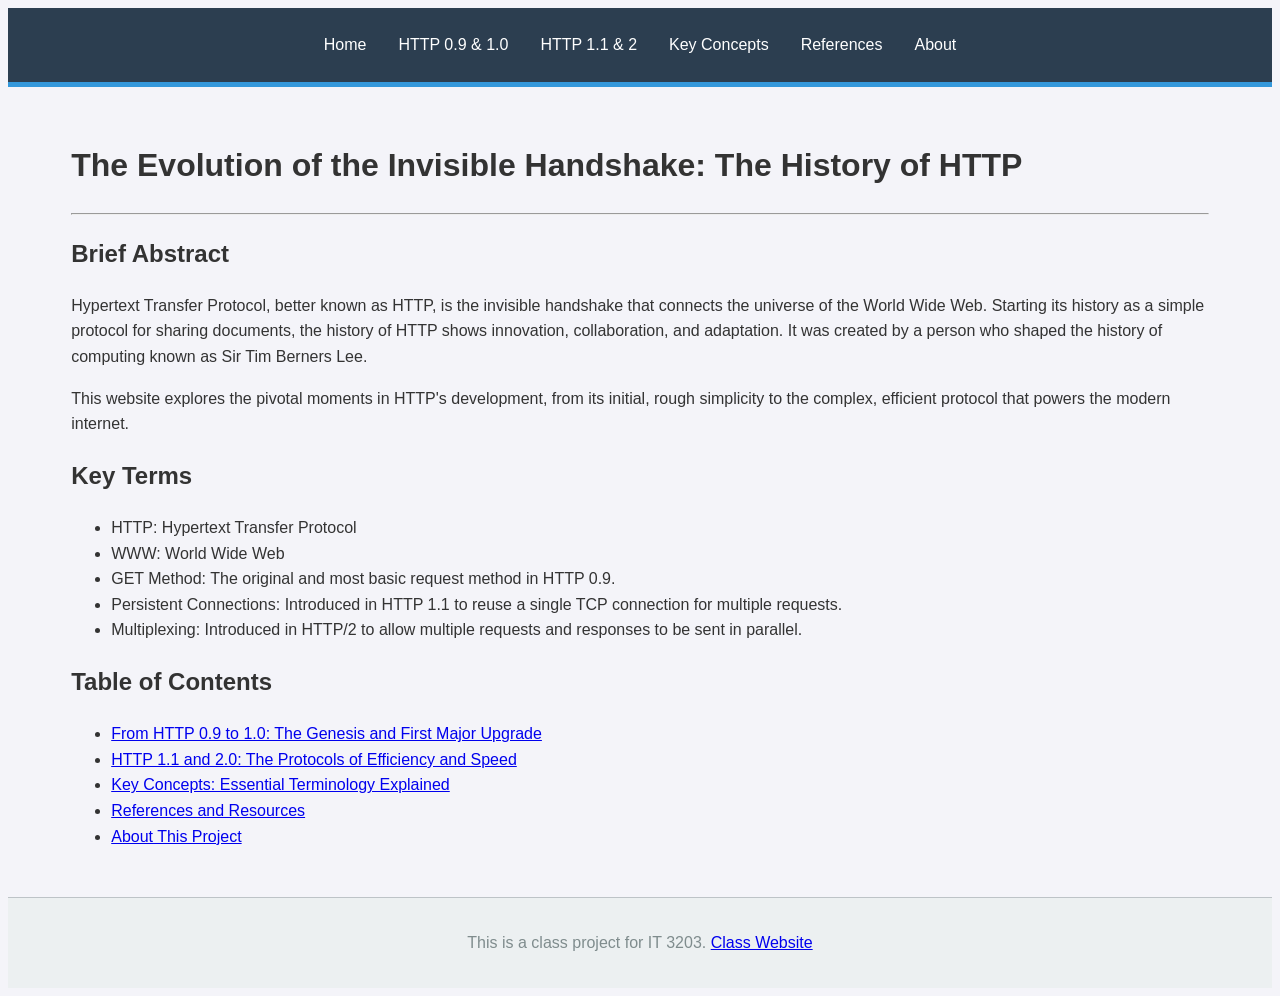
<file: Index.html>
<!DOCTYPE html>
<html lang="en">
<head>
    <meta charset="UTF-8">
    <meta name="viewport" content="width=device-width, initial-scale=1.0">
    <title>Homepage - History of HTTP</title>
    <link rel="stylesheet" href="styles.css">
</head>
<body>
    <header>
        <nav>
            <ul>
                <li><a href="index.html">Home</a></li>
                <li><a href="v0_9_and_1_0.html">HTTP 0.9 & 1.0</a></li>
                <li><a href="v1_1_and_2.html">HTTP 1.1 & 2</a></li>
                <li><a href="key_concepts.html">Key Concepts</a></li>
                <li><a href="references.html">References</a></li>
                <li><a href="about.html">About</a></li>
            </ul>
        </nav>
    </header>

    <div class="container">
        <h1>The Evolution of the Invisible Handshake: The History of HTTP</h1>
        <hr>

        <h2>Brief Abstract</h2>
        <p>
            Hypertext Transfer Protocol, better known as HTTP, is the invisible handshake that connects the universe of the World Wide Web. Starting its history as a simple protocol for sharing documents, the history of HTTP shows innovation, collaboration, and adaptation. It was created by a person who shaped the history of computing known as Sir Tim Berners Lee.
        </p>
        <p>
            This website explores the pivotal moments in HTTP's development, from its initial, rough simplicity to the complex, efficient protocol that powers the modern internet.
        </p>

        <h2>Key Terms</h2>
        <ul>
            <li>HTTP: Hypertext Transfer Protocol</li>
            <li>WWW: World Wide Web</li>
            <li>GET Method: The original and most basic request method in HTTP 0.9.</li>
            <li>Persistent Connections: Introduced in HTTP 1.1 to reuse a single TCP connection for multiple requests.</li>
            <li>Multiplexing: Introduced in HTTP/2 to allow multiple requests and responses to be sent in parallel.</li>
        </ul>

        <h2>Table of Contents</h2>
        <ul>
            <li><a href="v0_9_and_1_0.html">From HTTP 0.9 to 1.0: The Genesis and First Major Upgrade</a></li>
            <li><a href="v1_1_and_2.html">HTTP 1.1 and 2.0: The Protocols of Efficiency and Speed</a></li>
            <li><a href="key_concepts.html">Key Concepts: Essential Terminology Explained</a></li>
            <li><a href="references.html">References and Resources</a></li>
            <li><a href="about.html">About This Project</a></li>
        </ul>
    </div>

    <footer>
        <p>This is a class project for IT 3203. <a href="https://ksuweb.github.io/IT3203/" target="_blank">Class Website</a></p>
    </footer>
</body>
</html>
</file>
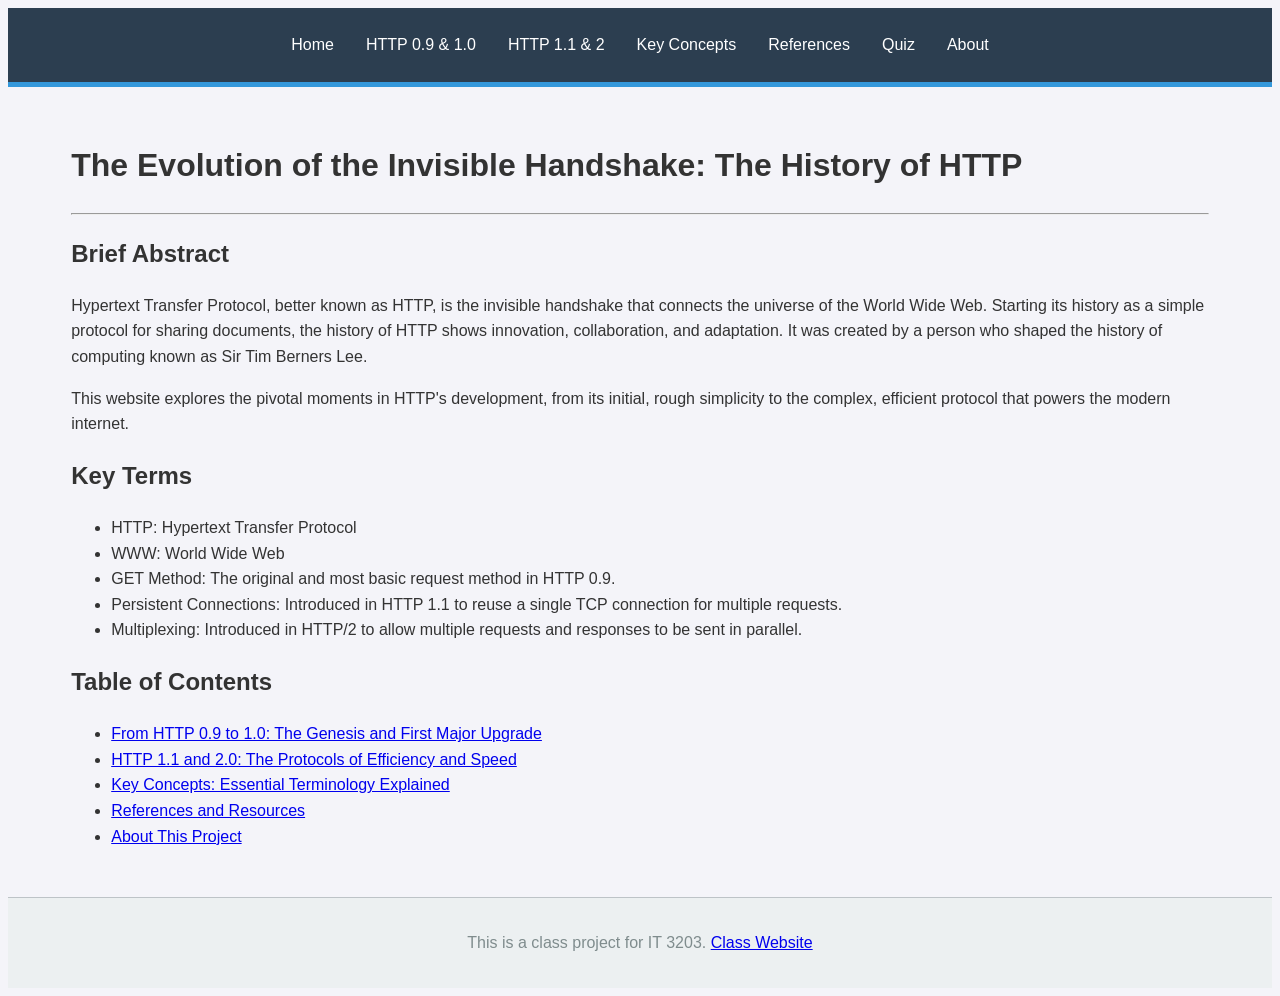
<file: index.html>
<!DOCTYPE html>
<html lang="en">
<head>
    <meta charset="UTF-8">
    <meta name="viewport" content="width=device-width, initial-scale=1.0">
    <title>Homepage - History of HTTP</title>
    <link rel="stylesheet" href="styles.css">
</head>
<body>
    <header>
        <nav>
            <ul>
                <li><a href="index.html">Home</a></li>
                <li><a href="v0_9_and_1_0.html">HTTP 0.9 & 1.0</a></li>
                <li><a href="v1_1_and_2.html">HTTP 1.1 & 2</a></li>
                <li><a href="key_concepts.html">Key Concepts</a></li>
                <li><a href="references.html">References</a></li>
		<li><a href="quiz.html">Quiz</a></li>
                <li><a href="about.html">About</a></li>
            </ul>
        </nav>
    </header>

    <div class="container">
        <h1>The Evolution of the Invisible Handshake: The History of HTTP</h1>
        <hr>

        <h2>Brief Abstract</h2>
        <p>
            Hypertext Transfer Protocol, better known as HTTP, is the invisible handshake that connects the universe of the World Wide Web. Starting its history as a simple protocol for sharing documents, the history of HTTP shows innovation, collaboration, and adaptation. It was created by a person who shaped the history of computing known as Sir Tim Berners Lee.
        </p>
        <p>
            This website explores the pivotal moments in HTTP's development, from its initial, rough simplicity to the complex, efficient protocol that powers the modern internet.
        </p>

        <h2>Key Terms</h2>
        <ul>
            <li>HTTP: Hypertext Transfer Protocol</li>
            <li>WWW: World Wide Web</li>
            <li>GET Method: The original and most basic request method in HTTP 0.9.</li>
            <li>Persistent Connections: Introduced in HTTP 1.1 to reuse a single TCP connection for multiple requests.</li>
            <li>Multiplexing: Introduced in HTTP/2 to allow multiple requests and responses to be sent in parallel.</li>
        </ul>

        <h2>Table of Contents</h2>
        <ul>
            <li><a href="v0_9_and_1_0.html">From HTTP 0.9 to 1.0: The Genesis and First Major Upgrade</a></li>
            <li><a href="v1_1_and_2.html">HTTP 1.1 and 2.0: The Protocols of Efficiency and Speed</a></li>
            <li><a href="key_concepts.html">Key Concepts: Essential Terminology Explained</a></li>
            <li><a href="references.html">References and Resources</a></li>
            <li><a href="about.html">About This Project</a></li>
        </ul>
    </div>

    <footer>
        <p>This is a class project for IT 3203. <a href="https://ksuweb.github.io/IT3203/" target="_blank">Class Website</a></p>
    </footer>
</body>
</html>
</file>
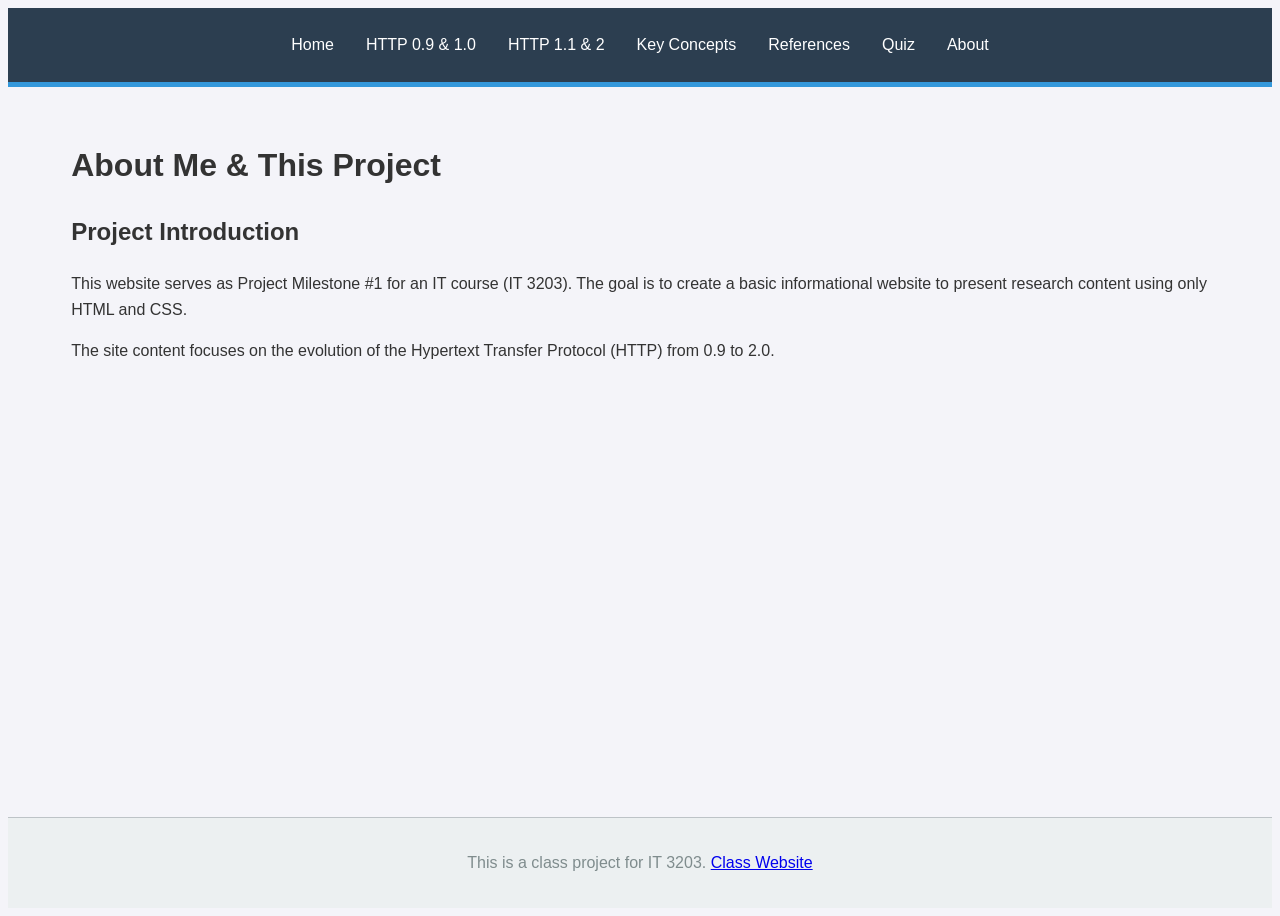
<file: about.html>
<!DOCTYPE html>
<html lang="en">
<head>
    <meta charset="UTF-8">
    <meta name="viewport" content="width=device-width, initial-scale=1.0">
    <title>About Me & This Project</title>
    <link rel="stylesheet" href="styles.css">
</head>
<body>
    <header>
        <nav>
            <ul>
                <li><a href="index.html">Home</a></li>
                <li><a href="v0_9_and_1_0.html">HTTP 0.9 & 1.0</a></li>
                <li><a href="v1_1_and_2.html">HTTP 1.1 & 2</a></li>
                <li><a href="key_concepts.html">Key Concepts</a></li>
                <li><a href="references.html">References</a></li>
		<li><a href="quiz.html">Quiz</a></li>
                <li><a href="about.html">About</a></li>
            </ul>
        </nav>
    </header>

    <div class="container">
        <h1>About Me &amp; This Project</h1>
        
        <section>
            <h2>Project Introduction</h2>
            <p>
                This website serves as Project Milestone #1 for an IT course (IT 3203). The goal is to create a basic informational website to present research content using only HTML and CSS.
            </p>
            <p>
                The site content focuses on the evolution of the Hypertext Transfer Protocol (HTTP) from 0.9 to 2.0.
            </p>
        </section>

     
    </div>

    <footer>
        <p>This is a class project for IT 3203. <a href="https://ksuweb.github.io/IT3203/" target="_blank">Class Website</a></p>
    </footer>
</body>
</html>
</file>
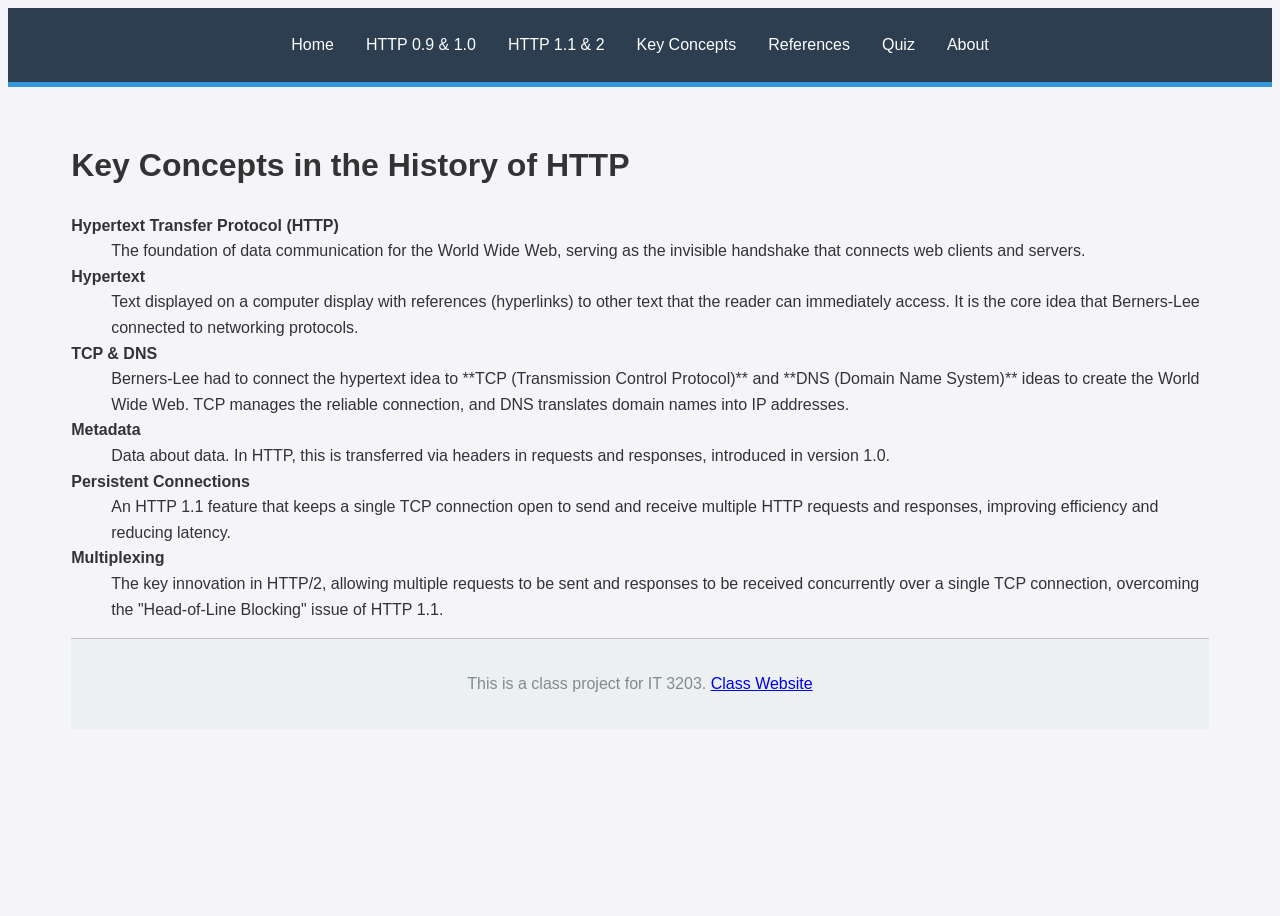
<file: key_concepts.html>
<!DOCTYPE html>
<html lang="en">
<head>
    <meta charset="UTF-8">
    <meta name="viewport" content="width=device-width, initial-scale=1.0">
    <title>Key Concepts</title>
    <link rel="stylesheet" href="styles.css">
</head>
<body>
    <header>
        <nav>
            <ul>
                <li><a href="index.html">Home</a></li>
                <li><a href="v0_9_and_1_0.html">HTTP 0.9 & 1.0</a></li>
                <li><a href="v1_1_and_2.html">HTTP 1.1 & 2</a></li>
                <li><a href="key_concepts.html">Key Concepts</a></li>
                <li><a href="references.html">References</a></li>
		<li><a href="quiz.html">Quiz</a></li>
                <li><a href="about.html">About</a></li>
            </ul>
        </nav>
    </header>

    <div class="container">
        <h1>Key Concepts in the History of HTTP</h1>
        
        <section>
            <dl>
                <dt><strong>Hypertext Transfer Protocol (HTTP)</strong></dt>
                <dd>The foundation of data communication for the World Wide Web, serving as the invisible handshake that connects web clients and servers.</dd>

                <dt><strong>Hypertext</strong></dt>
                <dd>Text displayed on a computer display with references (hyperlinks) to other text that the reader can immediately access. It is the core idea that Berners-Lee connected to networking protocols.</dd>

                <dt><strong>TCP & DNS</strong></dt>
                <dd>Berners-Lee had to connect the hypertext idea to **TCP (Transmission Control Protocol)** and **DNS (Domain Name System)** ideas to create the World Wide Web. TCP manages the reliable connection, and DNS translates domain names into IP addresses.</dd>

                <dt><strong>Metadata</strong></dt>
                <dd>Data about data. In HTTP, this is transferred via headers in requests and responses, introduced in version 1.0.</dd>
                
                <dt><strong>Persistent Connections</strong></dt>
                <dd>An HTTP 1.1 feature that keeps a single TCP connection open to send and receive multiple HTTP requests and responses, improving efficiency and reducing latency.</dd>
                
                <dt><strong>Multiplexing</strong></dt>
                <dd>The key innovation in HTTP/2, allowing multiple requests to be sent and responses to be received concurrently over a single TCP connection, overcoming the "Head-of-Line Blocking" issue of HTTP 1.1.</dd>
            </dl>
        </section>


    <footer>
        <p>This is a class project for IT 3203. <a href="https://ksuweb.github.io/IT3203/" target="_blank">Class Website</a></p>
    </footer>
</body>
</html>
</file>
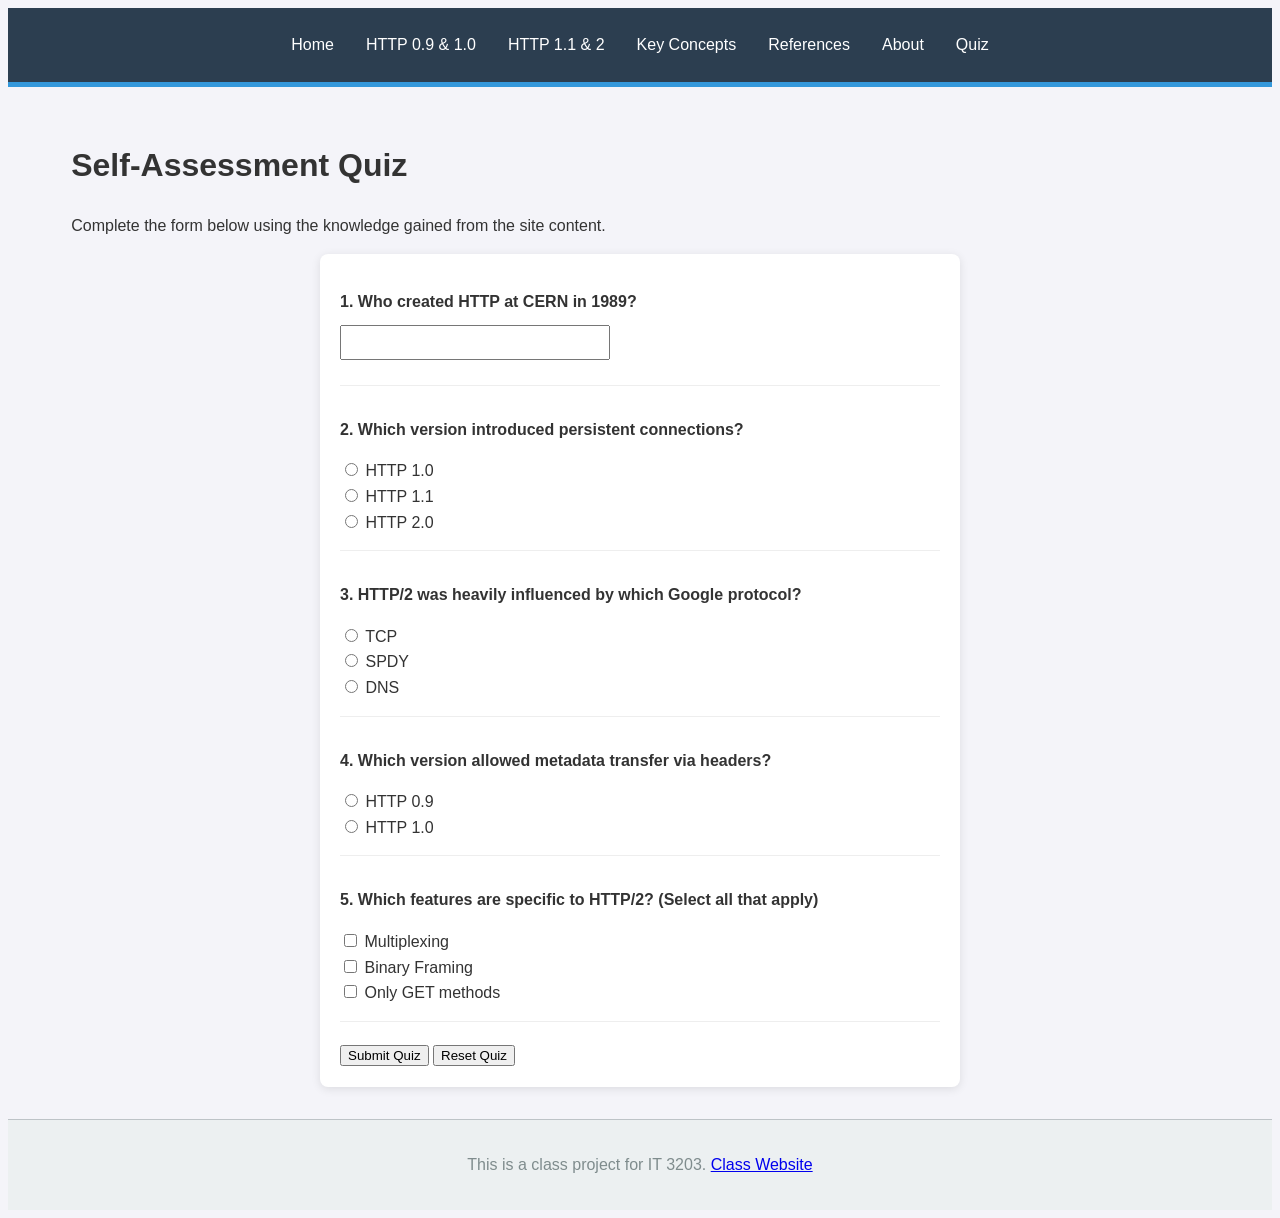
<file: quiz.html>
<!DOCTYPE html>
<html lang="en">
<head>
    <meta charset="UTF-8">
    <meta name="viewport" content="width=device-width, initial-scale=1.0">
    <title>HTTP History Quiz</title>
    <link rel="stylesheet" href="styles.css">
    <style>
        /* Table-based layout inspired by your Form Demo.txt */
        .form-example {
            display: table;
            width: 100%;
            background: white;
            padding: 20px;
            border-radius: 8px;
            box-shadow: 0 2px 10px rgba(0,0,0,0.1);
        }
        .question-row {
            display: table-row;
        }
        .question-cell {
            display: table-cell;
            padding: 15px 0;
            border-bottom: 1px solid #eee;
        }
        .options-group {
            margin-top: 10px;
        }
        input[type="text"] {
            padding: 8px;
            width: 250px;
        }
        
        /* Scoring Colors */
        .pass-text { color: #27ae60; font-weight: bold; }
        .fail-text { color: #e74c3c; font-weight: bold; }
        #results-area { 
            display: none; 
            margin-top: 20px; 
            padding: 20px; 
            border: 2px solid #2c3e50; 
            border-radius: 8px;
        }
    </style>
</head>
<body>
    <header>
        <nav>
            <ul>
                <li><a href="index.html">Home</a></li>
                <li><a href="v0_9_and_1_0.html">HTTP 0.9 & 1.0</a></li>
                <li><a href="v1_1_and_2.html">HTTP 1.1 & 2</a></li>
                <li><a href="key_concepts.html">Key Concepts</a></li>
                <li><a href="references.html">References</a></li>
                <li><a href="about.html">About</a></li>
                <li><a href="quiz.html">Quiz</a></li>
            </ul>
        </nav>
    </header>

    <div class="container">
        <h1>Self-Assessment Quiz</h1>
        <p>Complete the form below using the knowledge gained from the site content.</p>

        <form id="quizForm" method="get" class="form-example">
            
            <div class="question-row">
                <div class="question-cell">
                    <label for="q1"><strong>1. Who created HTTP at CERN in 1989?</strong></label><br>
                    <input type="text" id="q1" name="q1" required>
                </div>
            </div>

            <div class="question-row">
                <div class="question-cell">
                    <p><strong>2. Which version introduced persistent connections?</strong></p>
                    <input type="radio" id="r1" name="q2" value="1.0"> <label for="r1">HTTP 1.0</label><br>
                    <input type="radio" id="r2" name="q2" value="1.1"> <label for="r2">HTTP 1.1</label><br>
                    <input type="radio" id="r3" name="q2" value="2.0"> <label for="r3">HTTP 2.0</label>
                </div>
            </div>

            <div class="question-row">
                <div class="question-cell">
                    <p><strong>3. HTTP/2 was heavily influenced by which Google protocol?</strong></p>
                    <input type="radio" id="r4" name="q3" value="TCP"> <label for="r4">TCP</label><br>
                    <input type="radio" id="r5" name="q3" value="SPDY"> <label for="r5">SPDY</label><br>
                    <input type="radio" id="r6" name="q3" value="DNS"> <label for="r6">DNS</label>
                </div>
            </div>

            <div class="question-row">
                <div class="question-cell">
                    <p><strong>4. Which version allowed metadata transfer via headers?</strong></p>
                    <input type="radio" id="r7" name="q4" value="0.9"> <label for="r7">HTTP 0.9</label><br>
                    <input type="radio" id="r8" name="q4" value="1.0"> <label for="r8">HTTP 1.0</label>
                </div>
            </div>

            <div class="question-row">
                <div class="question-cell">
                    <p><strong>5. Which features are specific to HTTP/2? (Select all that apply)</strong></p>
                    <input type="checkbox" id="c1" name="q5" value="mux"> <label for="c1">Multiplexing</label><br>
                    <input type="checkbox" id="c2" name="q5" value="bin"> <label for="c2">Binary Framing</label><br>
                    <input type="checkbox" id="c3" name="q5" value="get"> <label for="c3">Only GET methods</label>
                </div>
            </div>

            <div style="margin-top: 20px;">
                <input type="button" value="Submit Quiz" onclick="processQuiz()">
                <input type="button" value="Reset Quiz" onclick="confirmReset()">
            </div>
        </form>

        <div id="results-area">
            <h2 id="overall-status"></h2>
            <p id="score-display"></p>
            <div id="feedback-list"></div>
        </div>
    </div>

    <script>
        function processQuiz() {
            const form = document.getElementById('quizForm');
            
            // Validation: Use Alert Box logic if name is missing
            if (form.q1.value === "") {
                alert("Please answer the fill-in-the-blank question before submitting!");
                return;
            }

            let score = 0;
            const feedback = [];
            
            // Q1 Check
            const a1 = form.q1.value.toLowerCase();
            if (a1.includes("tim berners-lee")) {
                score++;
                feedback.push({n: 1, res: "Correct", ans: "Tim Berners-Lee", color: "pass-text"});
            } else {
                feedback.push({n: 1, res: "Incorrect", ans: "Tim Berners-Lee", color: "fail-text"});
            }

            // Q2 Check
            if (form.q2.value === "1.1") {
                score++;
                feedback.push({n: 2, res: "Correct", ans: "HTTP 1.1", color: "pass-text"});
            } else {
                feedback.push({n: 2, res: "Incorrect", ans: "HTTP 1.1", color: "fail-text"});
            }

            // Q3 Check
            if (form.q3.value === "SPDY") {
                score++;
                feedback.push({n: 3, res: "Correct", ans: "SPDY", color: "pass-text"});
            } else {
                feedback.push({n: 3, res: "Incorrect", ans: "SPDY", color: "fail-text"});
            }

            // Q4 Check
            if (form.q4.value === "1.0") {
                score++;
                feedback.push({n: 4, res: "Correct", ans: "HTTP 1.0", color: "pass-text"});
            } else {
                feedback.push({n: 4, res: "Incorrect", ans: "HTTP 1.0", color: "fail-text"});
            }

            // Q5 Check (Checkboxes)
            const q5Nodes = form.querySelectorAll('input[name="q5"]:checked');
            const q5Values = Array.from(q5Nodes).map(cb => cb.value);
            const q5Correct = q5Values.length === 2 && q5Values.includes("mux") && q5Values.includes("bin");
            if (q5Correct) {
                score++;
                feedback.push({n: 5, res: "Correct", ans: "Multiplexing and Binary Framing", color: "pass-text"});
            } else {
                feedback.push({n: 5, res: "Incorrect", ans: "Multiplexing and Binary Framing", color: "fail-text"});
            }

            displayResults(score, feedback);
        }

        function displayResults(score, feedback) {
            const area = document.getElementById('results-area');
            const status = document.getElementById('overall-status');
            const list = document.getElementById('feedback-list');
            
            area.style.display = "block";
            list.innerHTML = "";

            const passed = score >= 4;
            status.innerHTML = passed ? "Result: PASS" : "Result: FAIL";
            status.className = passed ? "pass-text" : "fail-text";
            document.getElementById('score-display').innerText = "Total Score: " + score + "/5";

            feedback.forEach(item => {
                const p = document.createElement('p');
                p.innerHTML = `<strong>Question ${item.n}:</strong> <span class="${item.color}">${item.res}</span>. Correct Answer: ${item.ans}`;
                list.appendChild(p);
            });
            
            area.scrollIntoView();
        }

        // Reset using JavaScript Confirm Box logic
        function confirmReset() {
            if (confirm("Are you sure you want to reset the quiz? All progress will be lost.")) {
                document.getElementById('quizForm').reset();
                document.getElementById('results-area').style.display = "none";
                alert("Quiz has been reset.");
            }
        }
    </script>
      <footer>
        <p>This is a class project for IT 3203. <a href="https://ksuweb.github.io/IT3203/" target="_blank">Class Website</a></p>
    </footer>
</body>
</html>
</file>
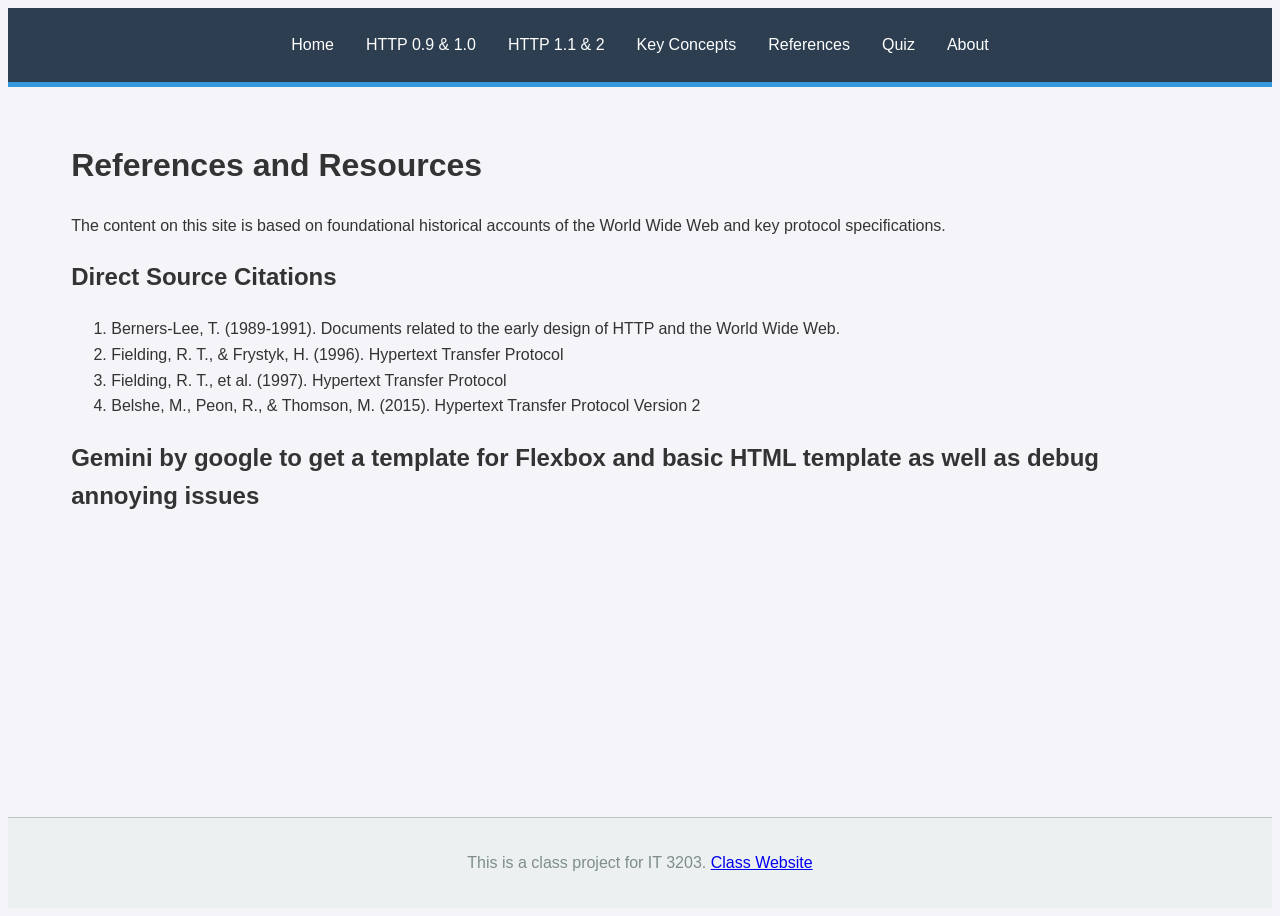
<file: references.html>
<!DOCTYPE html>
<html lang="en">
<head>
    <meta charset="UTF-8">
    <meta name="viewport" content="width=device-width, initial-scale=1.0">
    <title>References and Resources</title>
    <link rel="stylesheet" href="styles.css">
</head>
<body>
    <header>
        <nav>
            <ul>
                <li><a href="index.html">Home</a></li>
                <li><a href="v0_9_and_1_0.html">HTTP 0.9 & 1.0</a></li>
                <li><a href="v1_1_and_2.html">HTTP 1.1 & 2</a></li>
                <li><a href="key_concepts.html">Key Concepts</a></li>
                <li><a href="references.html">References</a></li>
		<li><a href="quiz.html">Quiz</a></li>
                <li><a href="about.html">About</a></li>
            </ul>
        </nav>
    </header>

    <div class="container">
        <h1>References and Resources</h1>
        <p>
            The content on this site is based on foundational historical accounts of the World Wide Web and key protocol specifications.
        </p>

        <h2>Direct Source Citations</h2>
        <ol>
            <li>Berners-Lee, T. (1989-1991). Documents related to the early design of HTTP and the World Wide Web.</li>
            <li>Fielding, R. T., & Frystyk, H. (1996). Hypertext Transfer Protocol</li>
            <li>Fielding, R. T., et al. (1997). Hypertext Transfer Protocol </li>
            <li>Belshe, M., Peon, R., & Thomson, M. (2015). Hypertext Transfer Protocol Version 2</li>
        </ol>
		<h2>Gemini by google to get a template for Flexbox and basic HTML template as well as debug annoying issues</h2>
   
    </div>

    <footer>
        <p>This is a class project for IT 3203. <a href="https://ksuweb.github.io/IT3203/" target="_blank">Class Website</a></p>
    </footer>
</body>
</html>
</file>
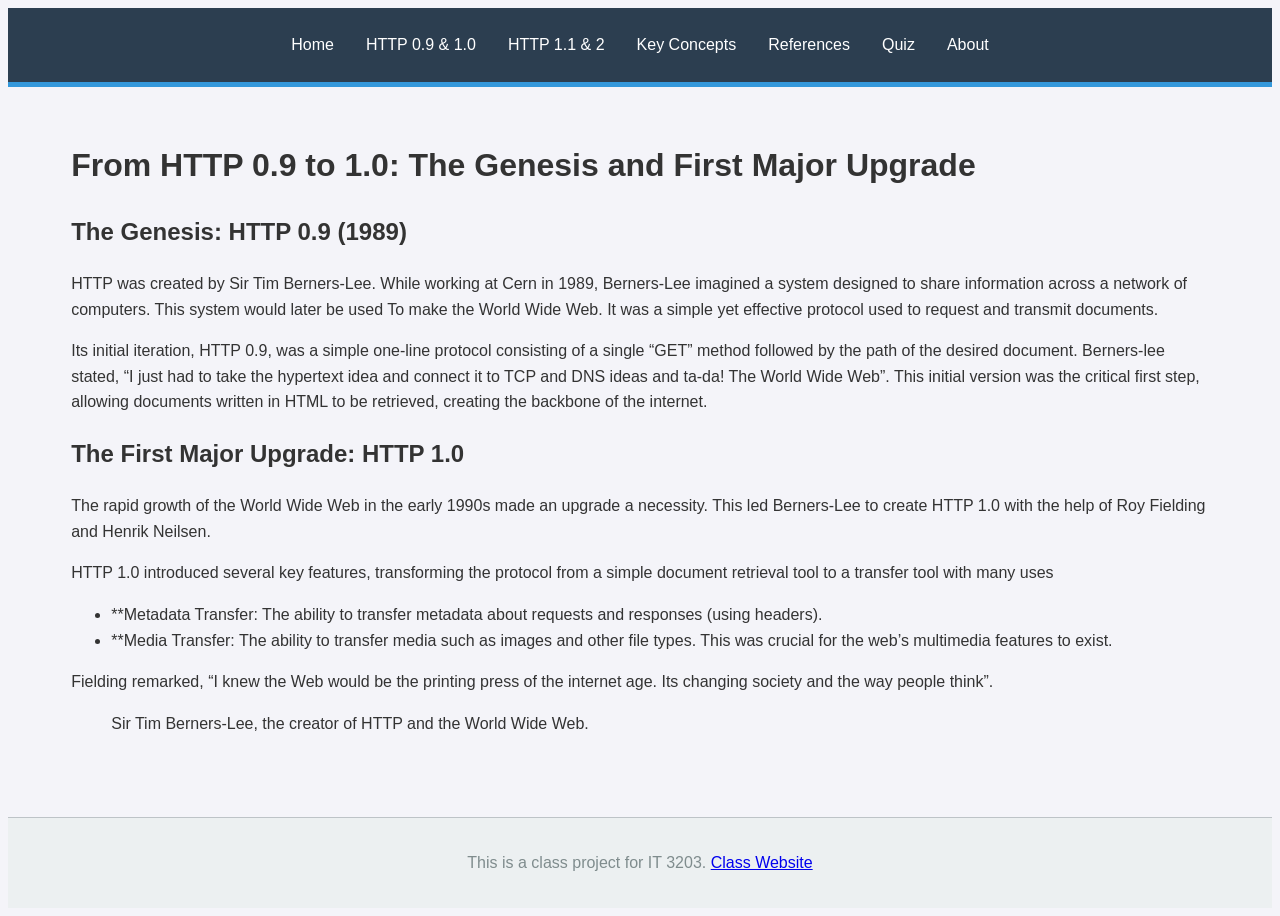
<file: v0_9_and_1_0.html>
<!DOCTYPE html>
<html lang="en">
<head>
    <meta charset="UTF-8">
    <meta name="viewport" content="width=device-width, initial-scale=1.0">
    <title>HTTP 0.9 & 1.0</title>
    <link rel="stylesheet" href="styles.css">
</head>
<body>
    <header>
        <nav>
            <ul>
                <li><a href="index.html">Home</a></li>
                <li><a href="v0_9_and_1_0.html">HTTP 0.9 & 1.0</a></li>
                <li><a href="v1_1_and_2.html">HTTP 1.1 & 2</a></li>
                <li><a href="key_concepts.html">Key Concepts</a></li>
                <li><a href="references.html">References</a></li>
		<li><a href="quiz.html">Quiz</a></li>
                <li><a href="about.html">About</a></li>
            </ul>
        </nav>
    </header>

    <div class="container">
        <h1>From HTTP 0.9 to 1.0: The Genesis and First Major Upgrade</h1>
        
        <section>
            <h2>The Genesis: HTTP 0.9 (1989)</h2>
            <p>
                HTTP was created by Sir Tim Berners-Lee. While working at Cern in 1989, Berners-Lee imagined a system designed to share information across a network of computers. This system would later be used To make the World Wide Web. It was a simple yet effective protocol used to request and transmit documents.
            </p>
            <p>
                Its initial iteration, HTTP 0.9, was a simple one-line protocol consisting of a single “GET” method followed by the path of the desired document. Berners-lee stated, “I just had to take the hypertext idea and connect it to TCP and DNS ideas and ta-da! The World Wide Web”. This initial version was the critical first step, allowing documents written in HTML to be retrieved, creating the backbone of the internet.
            </p>
        </section>

        <section>
            <h2>The First Major Upgrade: HTTP 1.0</h2>
            <p>
                The rapid growth of the World Wide Web in the early 1990s made an upgrade a necessity. This led Berners-Lee to create HTTP 1.0 with the help of Roy Fielding and Henrik Neilsen.
            </p>
            <p>
                HTTP 1.0 introduced several key features, transforming the protocol from a simple document retrieval tool to a transfer tool with many uses
            </p>
            <ul>
                <li>**Metadata Transfer: The ability to transfer metadata about requests and responses (using headers).</li>
                <li>**Media Transfer: The ability to transfer media such as images and other file types. This was crucial for the web’s multimedia features to exist.</li>
            </ul>
            <p>
                Fielding remarked, “I knew the Web would be the printing press of the internet age. Its changing society and the way people think”.
            </p>
            <figure>
                                <figcaption>Sir Tim Berners-Lee, the creator of HTTP and the World Wide Web.</figcaption>
            </figure>
        </section>
    </div>

    <footer>
        <p>This is a class project for IT 3203. <a href="https://ksuweb.github.io/IT3203/" target="_blank">Class Website</a></p>
    </footer>
</body>
</html>
</file>
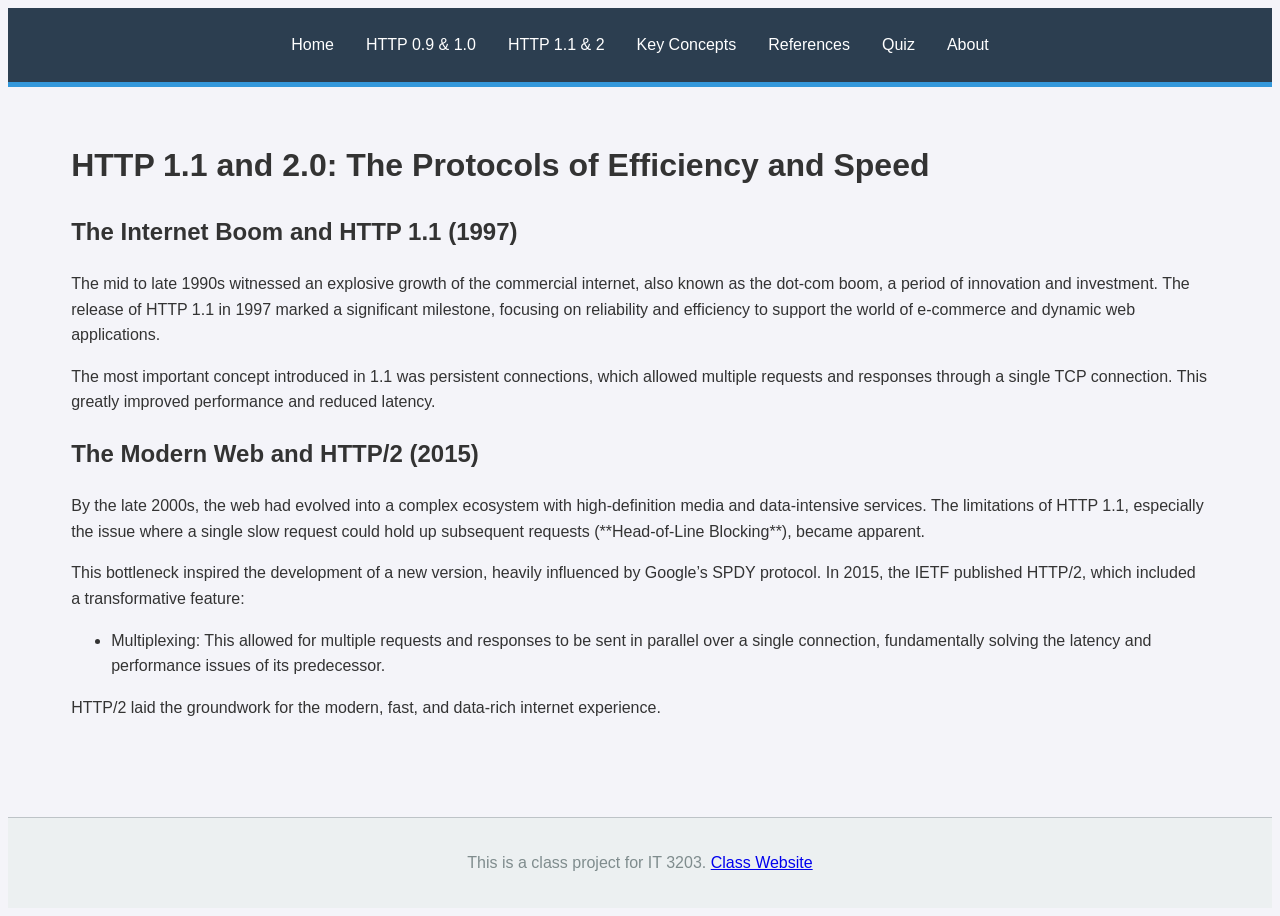
<file: v1_1_and_2.html>
<!DOCTYPE html>
<html lang="en">
<head>
    <meta charset="UTF-8">
    <meta name="viewport" content="width=device-width, initial-scale=1.0">
    <title>HTTP 1.1 & 2</title>
    <link rel="stylesheet" href="styles.css">
</head>
<body>
    <header>
        <nav>
            <ul>
                <li><a href="index.html">Home</a></li>
                <li><a href="v0_9_and_1_0.html">HTTP 0.9 & 1.0</a></li>
                <li><a href="v1_1_and_2.html">HTTP 1.1 & 2</a></li>
                <li><a href="key_concepts.html">Key Concepts</a></li>
                <li><a href="references.html">References</a></li>
		<li><a href="quiz.html">Quiz</a></li>
                <li><a href="about.html">About</a></li>
            </ul>
        </nav>
    </header>

    <div class="container">
        <h1>HTTP 1.1 and 2.0: The Protocols of Efficiency and Speed</h1>
        
        <section>
            <h2>The Internet Boom and HTTP 1.1 (1997)</h2>
            <p>
                The mid to late 1990s witnessed an explosive growth of the commercial internet, also known as the dot-com boom, a period of innovation and investment. The release of HTTP 1.1 in 1997 marked a significant milestone, focusing on reliability and efficiency to support the world of e-commerce and dynamic web applications.
            </p>
            <p>
                The most important concept introduced in 1.1 was persistent connections, which allowed multiple requests and responses through a single TCP connection. This greatly improved performance and reduced latency.
            </p>
        </section>

        <section>
            <h2>The Modern Web and HTTP/2 (2015)</h2>
            <p>
                By the late 2000s, the web had evolved into a complex ecosystem with high-definition media and data-intensive services. The limitations of HTTP 1.1, especially the issue where a single slow request could hold up subsequent requests (**Head-of-Line Blocking**), became apparent.
            </p>
            <p>
                This bottleneck inspired the development of a new version, heavily influenced by Google’s SPDY protocol. In 2015, the IETF published HTTP/2, which included a transformative feature:
            </p>
            <ul>
                <li>Multiplexing: This allowed for multiple requests and responses to be sent in parallel over a single connection, fundamentally solving the latency and performance issues of its predecessor.</li>
            </ul>
            <p>HTTP/2 laid the groundwork for the modern, fast, and data-rich internet experience.</p>
        </section>
    </div>

    <footer>
        <p>This is a class project for IT 3203. <a href="https://ksuweb.github.io/IT3203/" target="_blank">Class Website</a></p>
    </footer>
</body>
</html>
</file>
<file: styles.css>
/* Base Styles (Desktop/Tablet) */
{
    box-sizing: border-box;
    margin: 0;
    padding: 0;
}

body {
    font-family: Arial, sans-serif;
    line-height: 1.6;
    background-color: #f4f4f9;
    color: #333;
    display: flex;
    flex-direction: column;
    min-height: 100vh;
}

header {
    background: #2c3e50;
    color: white;
    padding: 1rem 0;
    border-bottom: 5px solid #3498db;
}

/* Responsive Menu */
nav ul {
    list-style: none;
    display: flex;
    flex-wrap: wrap; /* Allows wrapping on smaller screens */
    justify-content: center;
    max-width: 1200px;
    margin: 0 auto;
    padding: 0 1rem;
}

nav ul li a {
    color: white;
    text-decoration: none;
    padding: 0.5rem 1rem;
    display: block;
    transition: background-color 0.3s;
}

/* Main Content Container */
.container {
    max-width: 1200px;
    width: 90%; /* Ensure padding on mobile */
    margin: 2rem auto;
    flex-grow: 1;
}

/* Responsive Images and Tables */
img {
    max-width: 100%;
    height: auto;
    display: block;
}

table {
    width: 100%;
    border-collapse: collapse;
    overflow-x: auto; /* Handles wide tables on narrow screens */
    display: block;
}

/* Quiz Form Controls */
.form-example {
    width: 100%;
    max-width: 600px;
    margin: 0 auto;
}

input[type="text"] {
    width: 100%; /* Full width on mobile */
    padding: 10px;
    margin: 10px 0;
}

/* --- Media Queries --- */

/* Mobile Devices (Widths up to 600px) */
@media screen and (max-width: 600px) {
    nav ul {
        flex-direction: column; /* Stack menu vertically */
        align-items: center;
    }

    nav ul li {
        width: 100%;
        text-align: center;
        border-bottom: 1px solid #34495e;
    }

    .container {
        margin: 1rem auto;
    }

    h1 {
        font-size: 1.5rem;
    }
}

/* Large Screens (Widths above 1200px) */
@media screen and (min-width: 1201px) {
    .container {
        padding: 0 2rem;
    }
}

footer {
    background: #ecf0f1;
    color: #7f8c8d;
    text-align: center;
    padding: 1rem 0;
    margin-top: auto;
    border-top: 1px solid #bdc3c7;
}
</file>
